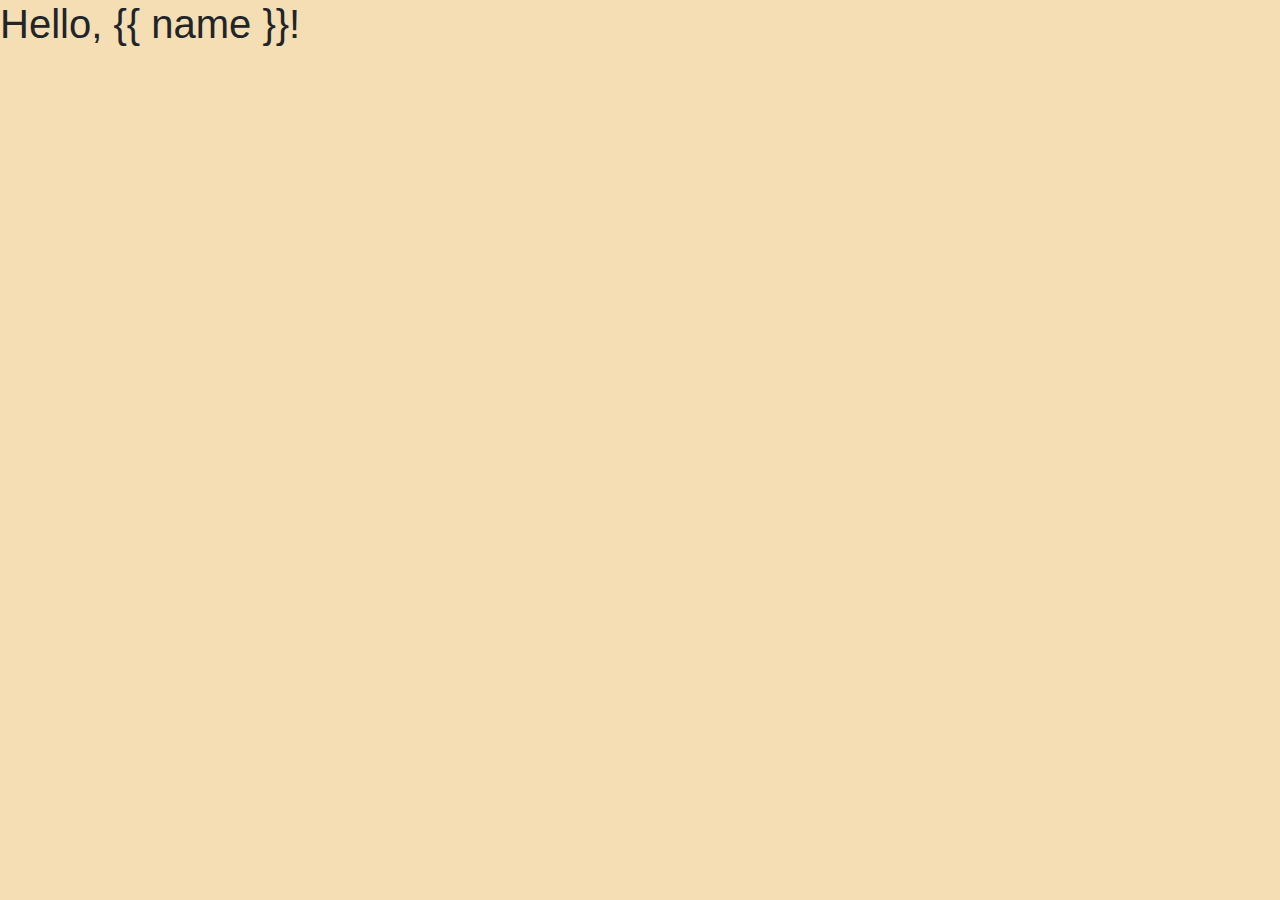
<file: templates/greet.html>
<!DOCTYPE html>
<html>
<head>
    <link rel="stylesheet" href="/static/css/bootstrap.min.css">
    <link href="/static/css/main.css" type="text/css" rel="stylesheet">

    <title>Greeting</title>
</head>
<body>
    <h1>Hello, {{ name }}!</h1>
</body>
</html>
</file>
<file: static/css/main.css>
body{
    background-color: wheat;
}
</file>
